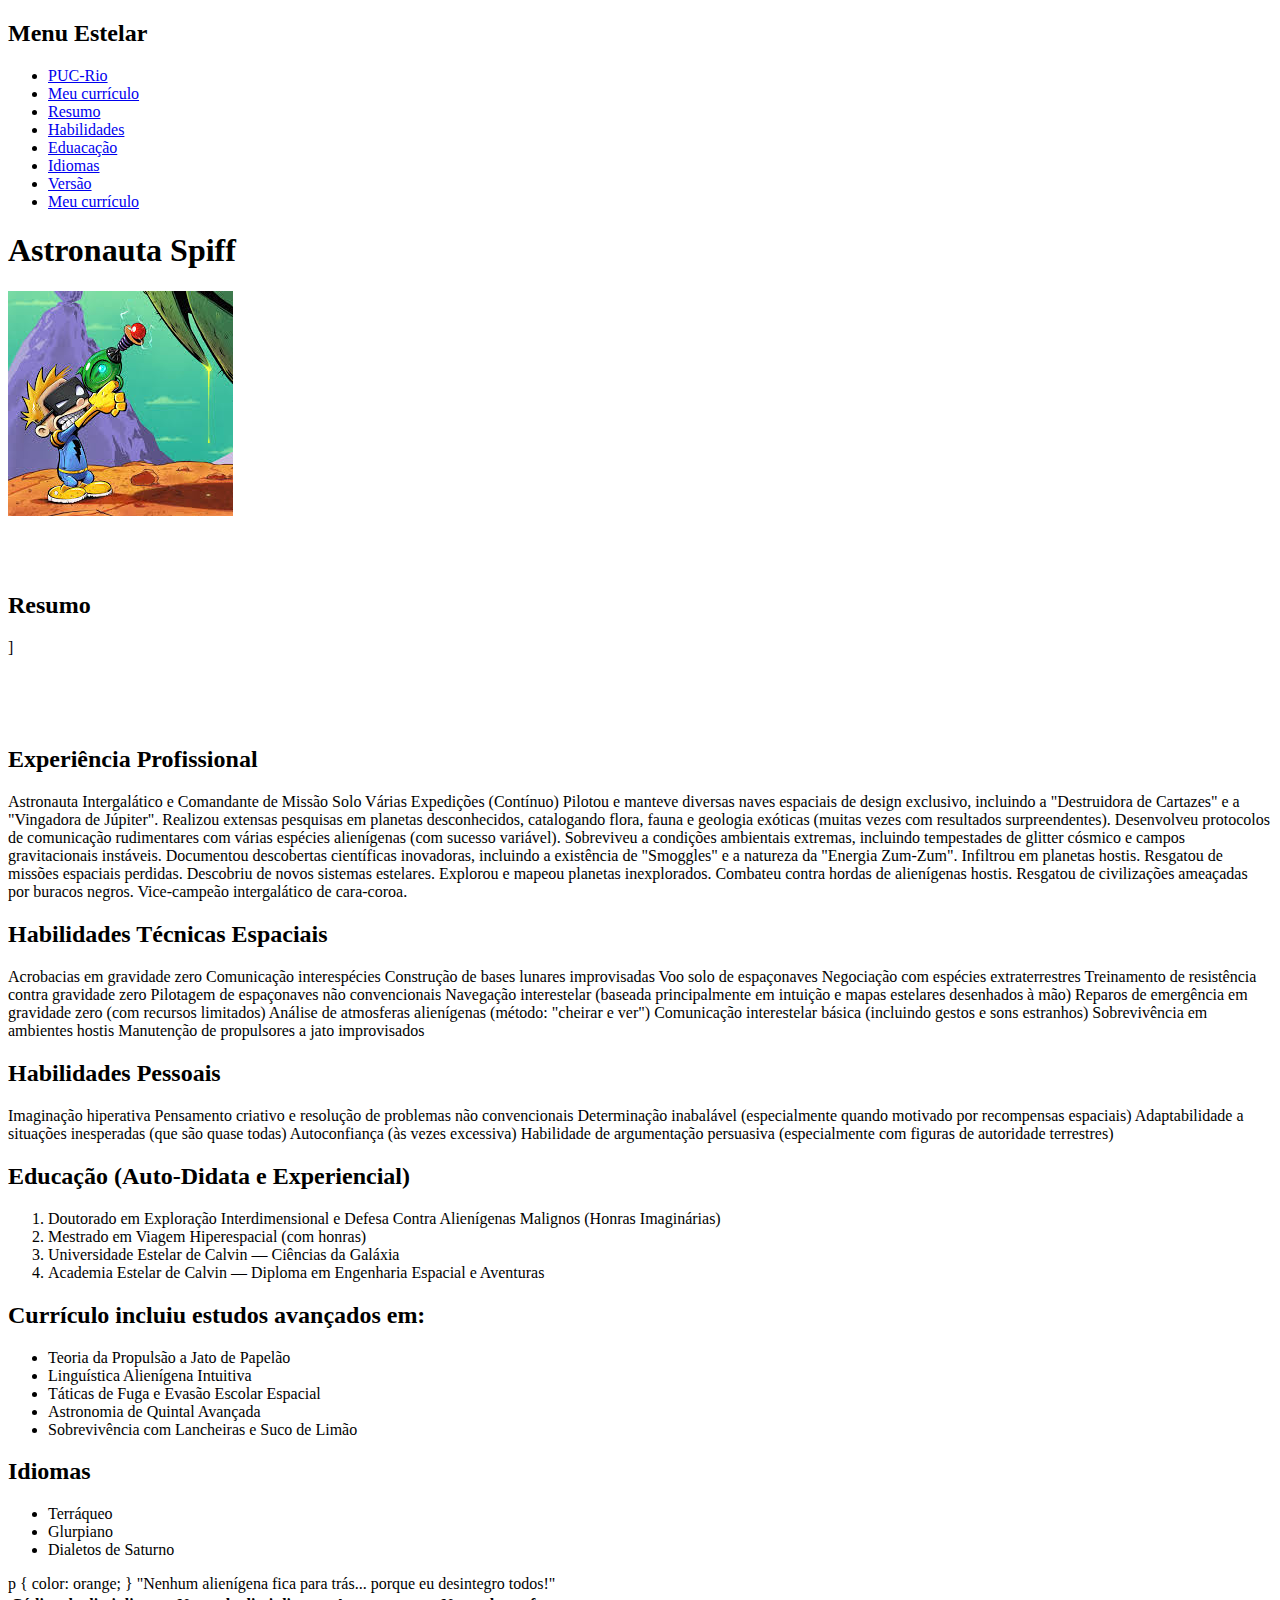
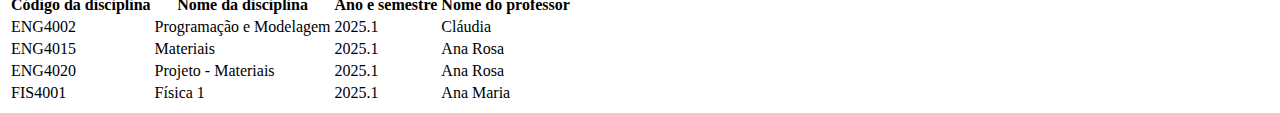
<file: index.html>
<!DOCTYPE html>
<html lang="pt-BR">
<head>
    <meta charset="UTF-8">
    <meta name="viewport" content="width=device-width, initial-scale=1.0">
    <title>Document</title>
</head>
<body>
<link rel="stylesheet" href="css/curriculo.css">
    <nav><h2>Menu Estelar</h2>
        <ul>
<li><a href="http://www.puc-rio.br">PUC-Rio</a></li>
<li><a href="meu-curriculo.html">Meu currículo</a></li>
<li><a href="#resumo">Resumo</a></li>
<li><a href=#habilidades>Habilidades</a></li>
<li><a href=#educação>Eduacação</a></li>
<li><a href=#idiomas>Idiomas</a></li>
<li><a href=#versão>Versão</a> </li>
<li><a href="meu-curriculo.html">Meu currículo</a></li>
</ul>
</nav>

<main>
<h1>Astronauta Spiff</h1>

<img src="img/spiff.jpeg" alt="Foto do astronauto Spiff em ação">


<p>
    Profissão:Astronauta Intergalático, Explorador de Mundos Desconhecidos
Base Principal: Quarto Secreto, Subúrbio da Terra, Sistema Solar
Comunicações (ocasionalmente interceptadas): (55) 21 99999-Spiff
Email Secreto: spiff.the.explorer@galaxymail.com (altamente criptografado)
</p>

<section id="resumo">
<h2>Resumo</h2>]
<p>
Um intrépido e imaginativo astronauta com vasta experiência em exploração espacial solo e em missões críticas a planetas inóspitos. Proficiente em pilotagem de naves espaciais de construção própria, análise de fenômenos alienígenas e resolução criativa de problemas em ambientes extraterrestres. Possui um histórico comprovado de descobertas notáveis e encontros (nem sempre amigáveis) com formas de vida alienígenas diversas.
</p>
<h2>Experiência Profissional</h2>
Astronauta Intergalático e Comandante de Missão Solo
Várias Expedições (Contínuo)

Pilotou e manteve diversas naves espaciais de design exclusivo, incluindo a "Destruidora de Cartazes" e a "Vingadora de Júpiter".
Realizou extensas pesquisas em planetas desconhecidos, catalogando flora, fauna e geologia exóticas (muitas vezes com resultados surpreendentes).
Desenvolveu protocolos de comunicação rudimentares com várias espécies alienígenas (com sucesso variável).
Sobreviveu a condições ambientais extremas, incluindo tempestades de glitter cósmico e campos gravitacionais instáveis.
Documentou descobertas científicas inovadoras, incluindo a existência de "Smoggles" e a natureza da "Energia Zum-Zum".
Infiltrou em planetas hostis.
Resgatou de missões espaciais perdidas.
Descobriu de novos sistemas estelares.
Explorou e mapeou planetas inexplorados.
Combateu contra hordas de alienígenas hostis.
Resgatou de civilizações ameaçadas por buracos negros.
Vice-campeão intergalático de cara-coroa.
</section>

<section id="habilidades">
<h2>Habilidades Técnicas Espaciais</h2>
Acrobacias em gravidade zero
Comunicação interespécies
Construção de bases lunares improvisadas
Voo solo de espaçonaves
Negociação com espécies extraterrestres
Treinamento de resistência contra gravidade zero
Pilotagem de espaçonaves não convencionais
Navegação interestelar (baseada principalmente em intuição e mapas estelares desenhados à mão)
Reparos de emergência em gravidade zero (com recursos limitados)
Análise de atmosferas alienígenas (método: "cheirar e ver")
Comunicação interestelar básica (incluindo gestos e sons estranhos)
Sobrevivência em ambientes hostis
Manutenção de propulsores a jato improvisados
<h2>Habilidades Pessoais</h2>
Imaginação hiperativa
Pensamento criativo e resolução de problemas não convencionais
Determinação inabalável (especialmente quando motivado por recompensas espaciais)
Adaptabilidade a situações inesperadas (que são quase todas)
Autoconfiança (às vezes excessiva)
Habilidade de argumentação persuasiva (especialmente com figuras de autoridade terrestres)
</section>
    
<section id="educação">
<h2>Educação (Auto-Didata e Experiencial)</h2>

<ol>
<li>Doutorado em Exploração Interdimensional e Defesa Contra Alienígenas Malignos (Honras Imaginárias)</li>
<li>Mestrado em Viagem Hiperespacial (com honras)</li>
<li>Universidade Estelar de Calvin — Ciências da Galáxia</li>
<li>Academia Estelar de Calvin — Diploma em Engenharia Espacial e Aventuras</li>
</ol>

<h2>Currículo incluiu estudos avançados em:</h2>
<ul>
<li>Teoria da Propulsão a Jato de Papelão</li>
<li>Linguística Alienígena Intuitiva</li>
<li>Táticas de Fuga e Evasão Escolar Espacial</li>
<li>Astronomia de Quintal Avançada</li>
<li>Sobrevivência com Lancheiras e Suco de Limão</li>
</ul>
</section>


<section id="idiomas">
<h2>Idiomas</h2>

<ul>
<li>Terráqueo</li>
<li>Glurpiano</li>
<li>Dialetos de Saturno</li>   
</ul>
</section>

<table>
    <thead>
        <tr>
            <th>Código da disciplina</th>
            <th>Nome da disciplina</th>
            <th>Ano e semestre</th>
            <th>Nome do professor</th>
        </tr>
    </thead>
    <tbody>
        <tr>
            <td>ENG4002</td>
            <td>Programação e Modelagem</td>
            <td>2025.1</td>
            <td>Cláudia</td>
        </tr>
        <tr>
            <td>ENG4015</td>
            <td>Materiais</td>
            <td>2025.1</td>
            <td>Ana Rosa</td>
        </tr>
        <tr>
            <td>ENG4020</td>
            <td>Projeto - Materiais</td>
            <td>2025.1</td>
            <td>Ana Rosa</td>
        </tr>
        <tr>
            <td>FIS4001</td>
            <td>Física 1</td>
            <td>2025.1</td>
            <td>Ana Maria</td>
        </tr>
</main>

<section id="texto">
<footer>
p {
    color: orange;
}
"Nenhum alienígena fica para trás... porque eu desintegro todos!"  
</footer>
</section>    
</body>
</html>
</file>
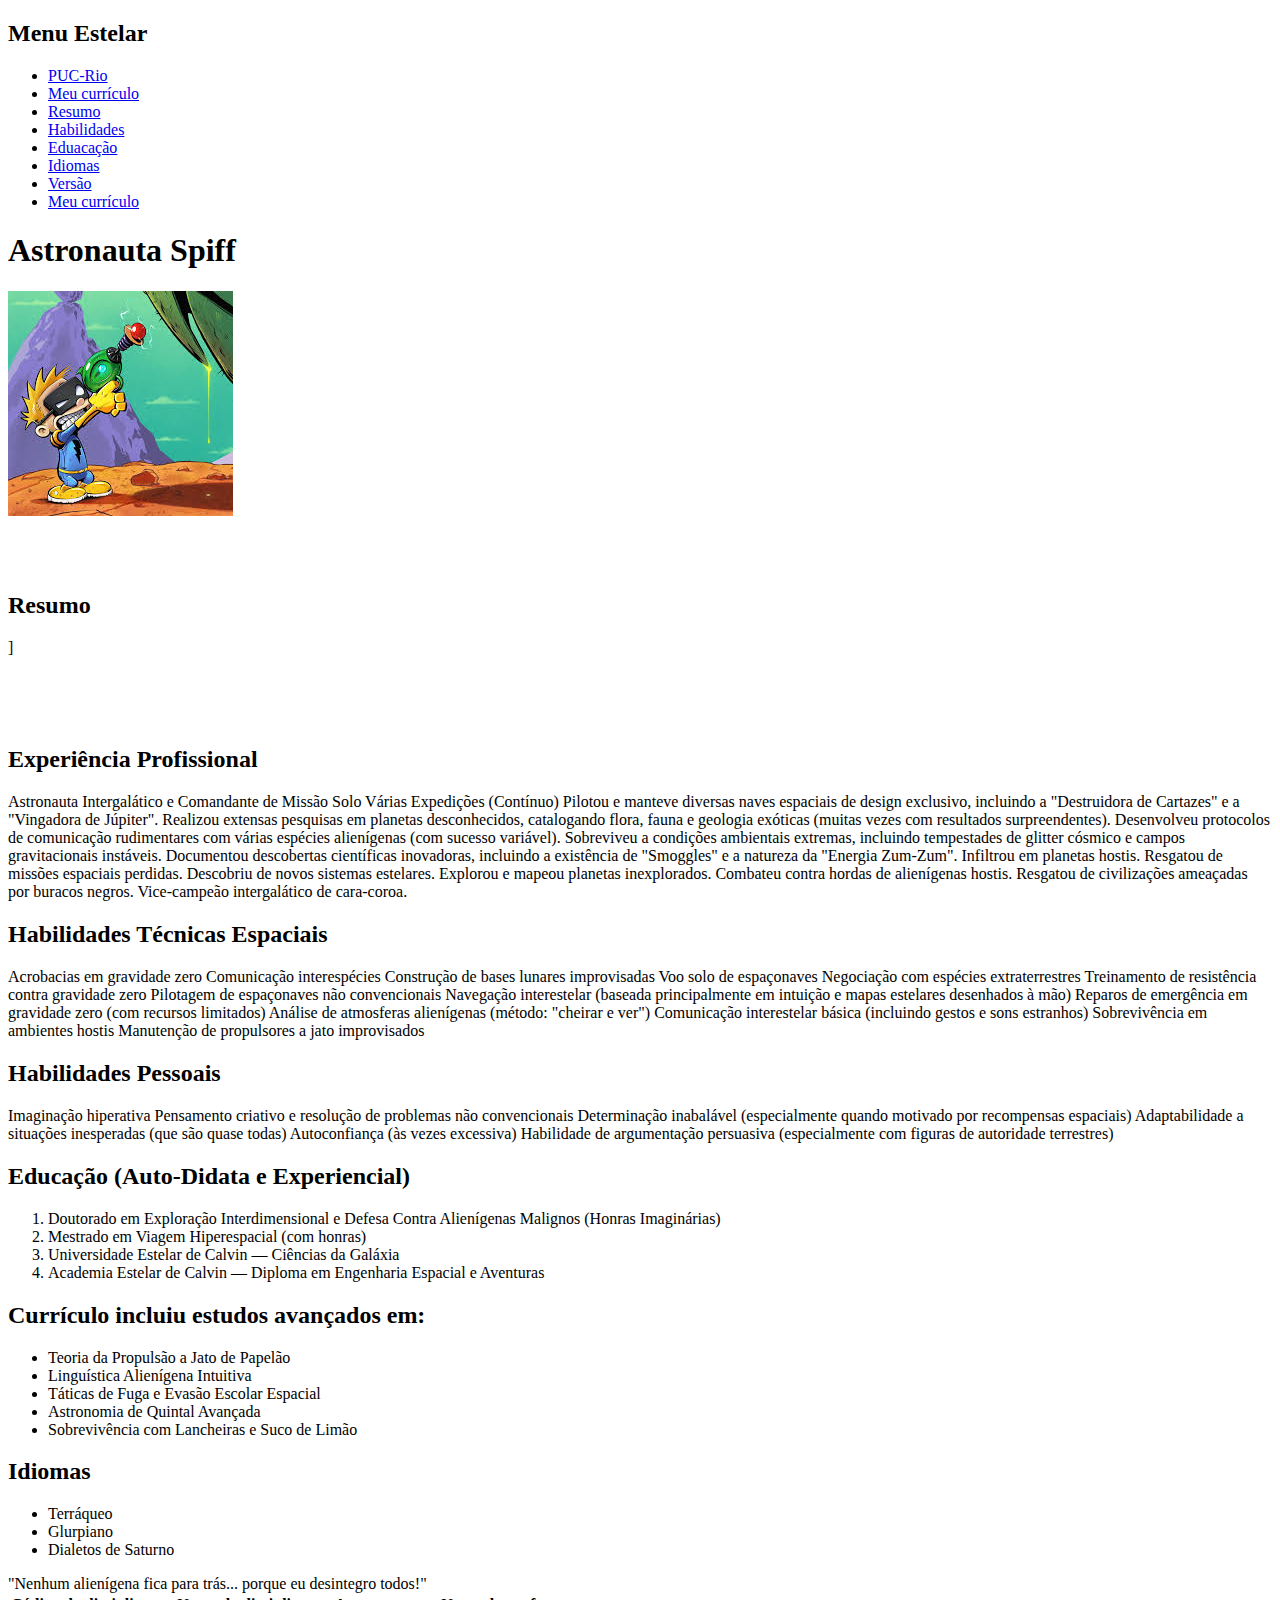
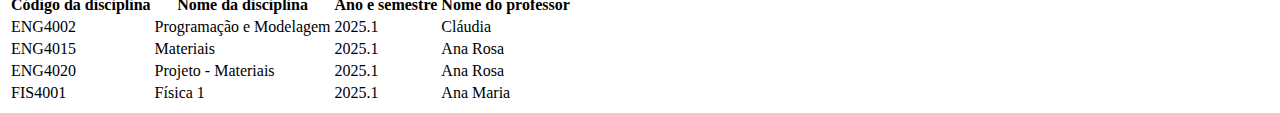
<file: HTML/index.html>
<!DOCTYPE html>
<html lang="pt-BR">
<head>
    <meta charset="UTF-8">
    <meta name="viewport" content="width=device-width, initial-scale=1.0">
    <title>Document</title>
</head>
<body>
<link rel="stylesheet" href="css/curriculo.css">
    <nav><h2>Menu Estelar</h2>
        <ul>
<li><a href="http://www.puc-rio.br">PUC-Rio</a></li>
<li><a href="meu-curriculo.html">Meu currículo</a></li>
<li><a href="#resumo">Resumo</a></li>
<li><a href=#habilidades>Habilidades</a></li>
<li><a href=#educação>Eduacação</a></li>
<li><a href=#idiomas>Idiomas</a></li>
<li><a href=#versão>Versão</a> </li>
<li><a href="meu-curriculo.html">Meu currículo</a></li>
</ul>
</nav>

<main>
<h1>Astronauta Spiff</h1>

<img src="img/spiff.jpeg" alt="Foto do astronauto Spiff em ação">


<p>
    Profissão:Astronauta Intergalático, Explorador de Mundos Desconhecidos
Base Principal: Quarto Secreto, Subúrbio da Terra, Sistema Solar
Comunicações (ocasionalmente interceptadas): (55) 21 99999-Spiff
Email Secreto: spiff.the.explorer@galaxymail.com (altamente criptografado)
</p>

<section id="resumo">
<h2>Resumo</h2>]
<p>
Um intrépido e imaginativo astronauta com vasta experiência em exploração espacial solo e em missões críticas a planetas inóspitos. Proficiente em pilotagem de naves espaciais de construção própria, análise de fenômenos alienígenas e resolução criativa de problemas em ambientes extraterrestres. Possui um histórico comprovado de descobertas notáveis e encontros (nem sempre amigáveis) com formas de vida alienígenas diversas.
</p>
<h2>Experiência Profissional</h2>
Astronauta Intergalático e Comandante de Missão Solo
Várias Expedições (Contínuo)

Pilotou e manteve diversas naves espaciais de design exclusivo, incluindo a "Destruidora de Cartazes" e a "Vingadora de Júpiter".
Realizou extensas pesquisas em planetas desconhecidos, catalogando flora, fauna e geologia exóticas (muitas vezes com resultados surpreendentes).
Desenvolveu protocolos de comunicação rudimentares com várias espécies alienígenas (com sucesso variável).
Sobreviveu a condições ambientais extremas, incluindo tempestades de glitter cósmico e campos gravitacionais instáveis.
Documentou descobertas científicas inovadoras, incluindo a existência de "Smoggles" e a natureza da "Energia Zum-Zum".
Infiltrou em planetas hostis.
Resgatou de missões espaciais perdidas.
Descobriu de novos sistemas estelares.
Explorou e mapeou planetas inexplorados.
Combateu contra hordas de alienígenas hostis.
Resgatou de civilizações ameaçadas por buracos negros.
Vice-campeão intergalático de cara-coroa.
</section>

<section id="habilidades">
<h2>Habilidades Técnicas Espaciais</h2>
Acrobacias em gravidade zero
Comunicação interespécies
Construção de bases lunares improvisadas
Voo solo de espaçonaves
Negociação com espécies extraterrestres
Treinamento de resistência contra gravidade zero
Pilotagem de espaçonaves não convencionais
Navegação interestelar (baseada principalmente em intuição e mapas estelares desenhados à mão)
Reparos de emergência em gravidade zero (com recursos limitados)
Análise de atmosferas alienígenas (método: "cheirar e ver")
Comunicação interestelar básica (incluindo gestos e sons estranhos)
Sobrevivência em ambientes hostis
Manutenção de propulsores a jato improvisados
<h2>Habilidades Pessoais</h2>
Imaginação hiperativa
Pensamento criativo e resolução de problemas não convencionais
Determinação inabalável (especialmente quando motivado por recompensas espaciais)
Adaptabilidade a situações inesperadas (que são quase todas)
Autoconfiança (às vezes excessiva)
Habilidade de argumentação persuasiva (especialmente com figuras de autoridade terrestres)
</section>
    
<section id="educação">
<h2>Educação (Auto-Didata e Experiencial)</h2>

<ol>
<li>Doutorado em Exploração Interdimensional e Defesa Contra Alienígenas Malignos (Honras Imaginárias)</li>
<li>Mestrado em Viagem Hiperespacial (com honras)</li>
<li>Universidade Estelar de Calvin — Ciências da Galáxia</li>
<li>Academia Estelar de Calvin — Diploma em Engenharia Espacial e Aventuras</li>
</ol>

<h2>Currículo incluiu estudos avançados em:</h2>
<ul>
<li>Teoria da Propulsão a Jato de Papelão</li>
<li>Linguística Alienígena Intuitiva</li>
<li>Táticas de Fuga e Evasão Escolar Espacial</li>
<li>Astronomia de Quintal Avançada</li>
<li>Sobrevivência com Lancheiras e Suco de Limão</li>
</ul>
</section>


<section id="idiomas">
<h2>Idiomas</h2>

<ul>
<li>Terráqueo</li>
<li>Glurpiano</li>
<li>Dialetos de Saturno</li>   
</ul>
</section>

<table>
    <thead>
        <tr>
            <th>Código da disciplina</th>
            <th>Nome da disciplina</th>
            <th>Ano e semestre</th>
            <th>Nome do professor</th>
        </tr>
    </thead>
    <tbody>
        <tr>
            <td>ENG4002</td>
            <td>Programação e Modelagem</td>
            <td>2025.1</td>
            <td>Cláudia</td>
        </tr>
        <tr>
            <td>ENG4015</td>
            <td>Materiais</td>
            <td>2025.1</td>
            <td>Ana Rosa</td>
        </tr>
        <tr>
            <td>ENG4020</td>
            <td>Projeto - Materiais</td>
            <td>2025.1</td>
            <td>Ana Rosa</td>
        </tr>
        <tr>
            <td>FIS4001</td>
            <td>Física 1</td>
            <td>2025.1</td>
            <td>Ana Maria</td>
        </tr>
</main>

<section id="texto">
<footer>
"Nenhum alienígena fica para trás... porque eu desintegro todos!"  
</footer>
</section>    
</body>
</html>
</file>
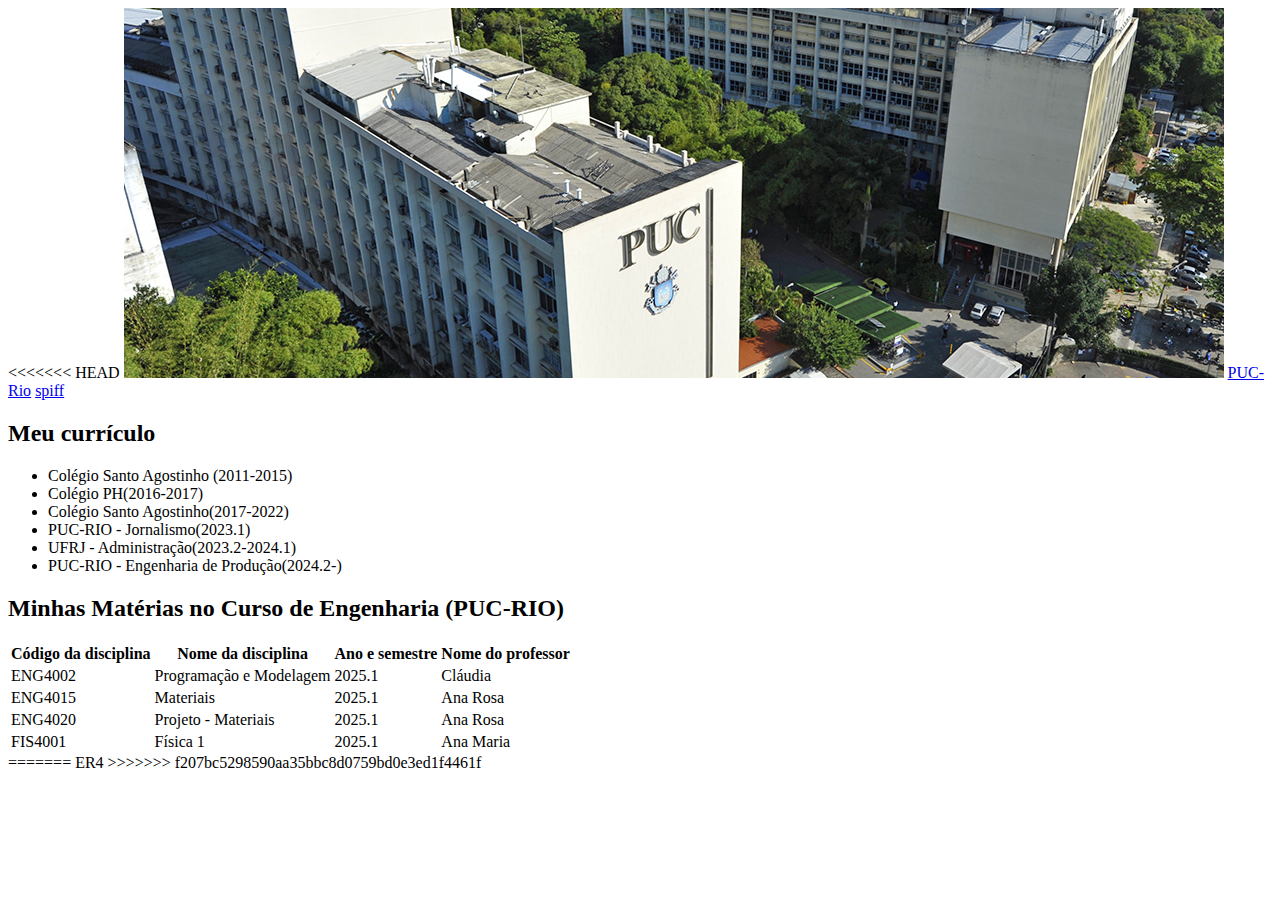
<file: meu-curriculo.html>
<<<<<<< HEAD
<body>

<img src="img/fotopuc3.jpg" alt="Foto da PUC-RIO, localizada na Gávea, zona sul do Rio de Jnaeiro">

<a href="http://www.puc-rio.br">PUC-Rio</a>
<link rel="stylesheet" href="index.html" alt="jkwegfkgef">
<a href= "index.html">spiff</a> 





<section id="meucurriculo">
<h2>Meu currículo</h2>
<ul>
    <li>Colégio Santo Agostinho (2011-2015)</li>
    <li>Colégio PH(2016-2017)</li>
    <li>Colégio Santo Agostinho(2017-2022)</li>
    <li>PUC-RIO - Jornalismo(2023.1)</li>
    <li>UFRJ - Administração(2023.2-2024.1)</li>
    <li>PUC-RIO - Engenharia de Produção(2024.2-)</li>
</ul>
</section>

<section id="meucurriculo">
<h2>Minhas Matérias no Curso de Engenharia (PUC-RIO)</h2>
<table>
    <thead>
        <tr>
            <th>Código da disciplina</th>
            <th>Nome da disciplina</th>
            <th>Ano e semestre</th>
            <th>Nome do professor</th>
        </tr>
    </thead>
    <tbody>
        <tr>
            <td>ENG4002</td>
            <td>Programação e Modelagem</td>
            <td>2025.1</td>
            <td>Cláudia</td>
        </tr>
        <tr>
            <td>ENG4015</td>
            <td>Materiais</td>
            <td>2025.1</td>
            <td>Ana Rosa</td>
        </tr>
        <tr>
            <td>ENG4020</td>
            <td>Projeto - Materiais</td>
            <td>2025.1</td>
            <td>Ana Rosa</td>
        </tr>
        <tr>
            <td>FIS4001</td>
            <td>Física 1</td>
            <td>2025.1</td>
            <td>Ana Maria</td>
        </tr>
    </tbody>
</table>
</section>        

</body>


=======
ER4
>>>>>>> f207bc5298590aa35bbc8d0759bd0e3ed1f4461f
</file>
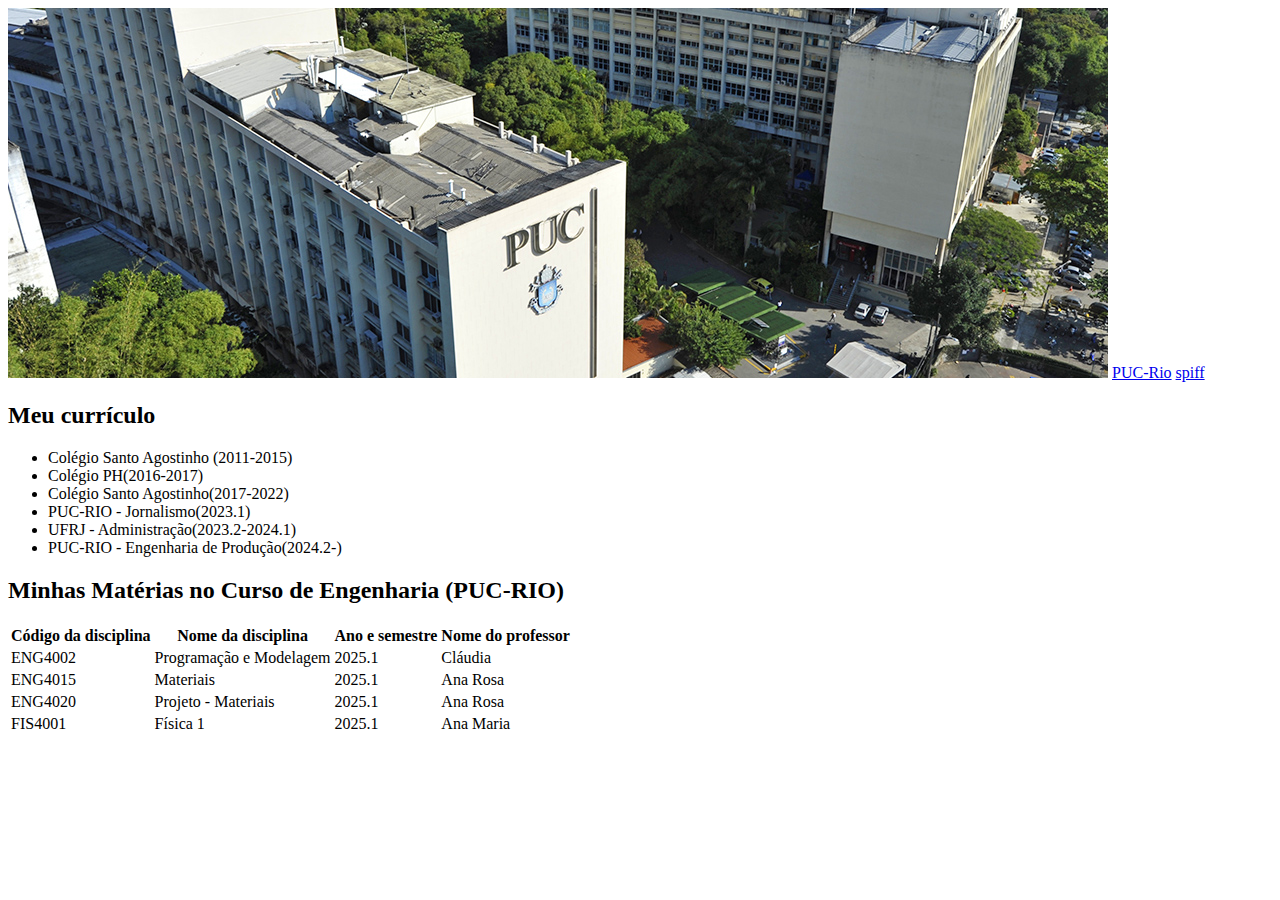
<file: HTML/meu-curriculo.html>
<body>

<img src="img/fotopuc3.jpg" alt="Foto da PUC-RIO, localizada na Gávea, zona sul do Rio de Jnaeiro">

<a href="http://www.puc-rio.br">PUC-Rio</a>
<link rel="stylesheet" href="index.html" alt="jkwegfkgef">
<a href= "index.html">spiff</a> 





<section id="meucurriculo">
<h2>Meu currículo</h2>
<ul>
    <li>Colégio Santo Agostinho (2011-2015)</li>
    <li>Colégio PH(2016-2017)</li>
    <li>Colégio Santo Agostinho(2017-2022)</li>
    <li>PUC-RIO - Jornalismo(2023.1)</li>
    <li>UFRJ - Administração(2023.2-2024.1)</li>
    <li>PUC-RIO - Engenharia de Produção(2024.2-)</li>
</ul>
</section>

<section id="meucurriculo">
<h2>Minhas Matérias no Curso de Engenharia (PUC-RIO)</h2>
<table>
    <thead>
        <tr>
            <th>Código da disciplina</th>
            <th>Nome da disciplina</th>
            <th>Ano e semestre</th>
            <th>Nome do professor</th>
        </tr>
    </thead>
    <tbody>
        <tr>
            <td>ENG4002</td>
            <td>Programação e Modelagem</td>
            <td>2025.1</td>
            <td>Cláudia</td>
        </tr>
        <tr>
            <td>ENG4015</td>
            <td>Materiais</td>
            <td>2025.1</td>
            <td>Ana Rosa</td>
        </tr>
        <tr>
            <td>ENG4020</td>
            <td>Projeto - Materiais</td>
            <td>2025.1</td>
            <td>Ana Rosa</td>
        </tr>
        <tr>
            <td>FIS4001</td>
            <td>Física 1</td>
            <td>2025.1</td>
            <td>Ana Maria</td>
        </tr>
    </tbody>
</table>
</section>        

</body>
</file>
<file: css/curriculo.css>
body>
{
  background-color: black
}
p {
    color: white;
}
<head>
<link href="https://fonts.googleapis.com/css2?family=Orbitron&display=swap" rel="stylesheet">
</head>
{
  font-family: Orbitron
}
</file>
<file: HTML/css/curriculo.css>
body>
{
  background-color: black
}
p {
    color: white;
}
<head>
<link href="https://fonts.googleapis.com/css2?family=Orbitron&display=swap" rel="stylesheet">
</head>
{
  font-family: Orbitron
}
</file>
